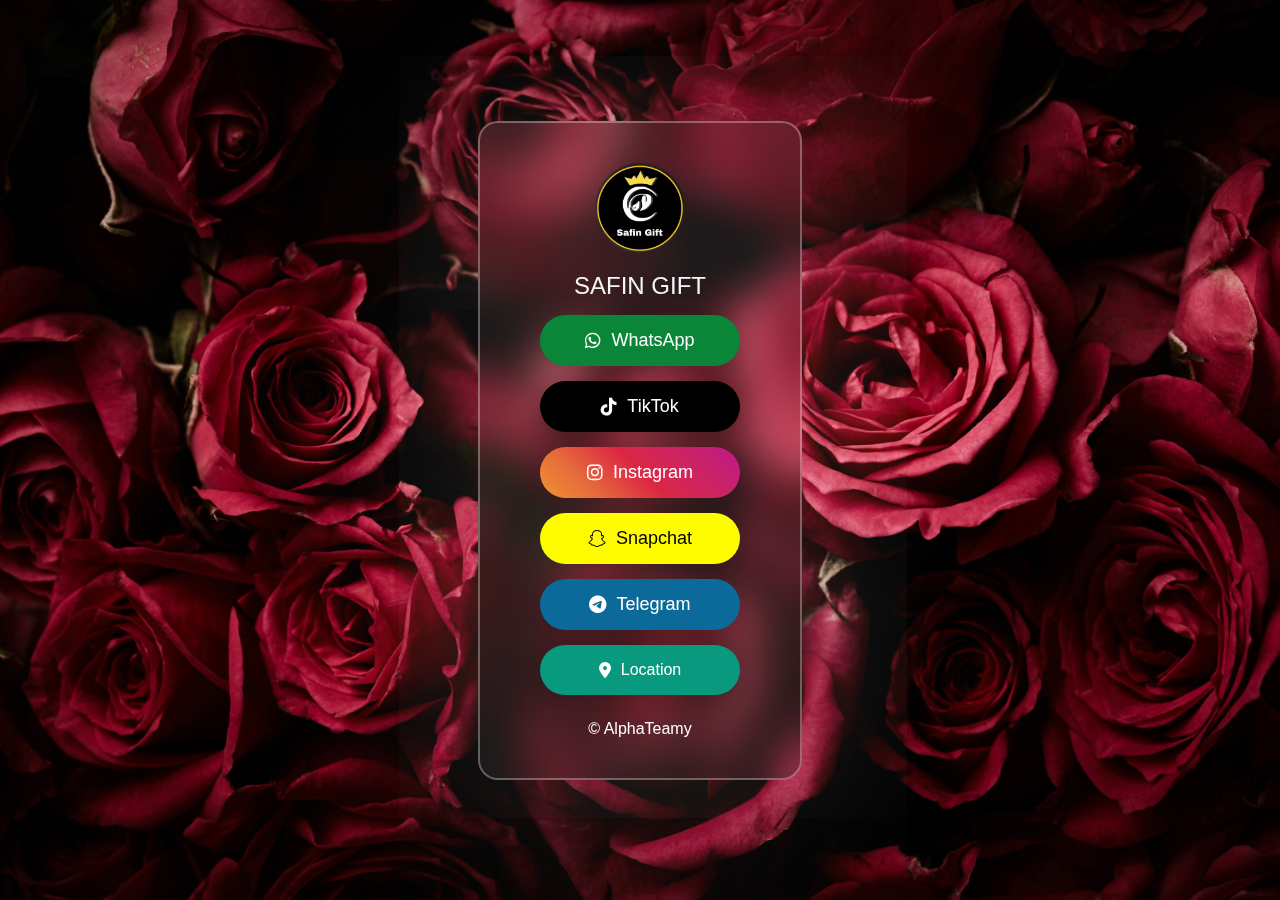
<file: index.html>
<!DOCTYPE html>
<html lang="en">
<head>
    <meta charset="UTF-8">
    <meta name="viewport" content="width=device-width, initial-scale=1.0">
    <title>My Social Media Links</title>
    <link rel="stylesheet" href="vager.css">
    <link rel="stylesheet" href="https://cdnjs.cloudflare.com/ajax/libs/font-awesome/6.0.0-beta3/css/all.min.css">
</head>
<body>
    <div class="container">
        <img class="safin-img" src="IMG_2059.PNG">
        <h2>SAFIN GIFT</h2>
        <div class="social-buttons">
            <a href="https://wa.me/9647508578038" class="social-button whatsapp-btn" target="_blank">
                <i class="fab fa-whatsapp"></i> WhatsApp
            </a>
            
            <a href="https://tiktok.com/@safin_gift" class="social-button tiktok-btn" target="_blank">
                <i class="fab fa-tiktok"></i> TikTok
            </a>

            <a href="https://www.instagram.com/safin_gift" class="social-button instagram-btn" target="_blank">
                <i class="fab fa-instagram"></i> Instagram
            </a>

            <a href="https://www.snapchat.com/add/safin_gift" class="social-button snapchat-btn" target="_blank">
                <i class="fab fa-snapchat-ghost"></i> Snapchat
            </a>
            
            <!-- Telegram button -->
            <a href="https://t.me/gullensroshti" class="social-button telegram-btn" target="_blank">
                <i class="fab fa-telegram-plane"></i> Telegram
            </a>
            <a href="https://maps.google.com/?q=36.870453,42.970947" class="social-button location-btn" target="_blank">
                <i class="fas fa-map-marker-alt"></i> Location
            </a>

            <footer class="footer-1">
                <a href="https://www.instagram.com/alpha_teamy?igsh=Y256ZWRoOTVibjc3">&copy; AlphaTeamy</a>
            </footer>
        </div>
    </div>
</body>
</html>
</file>
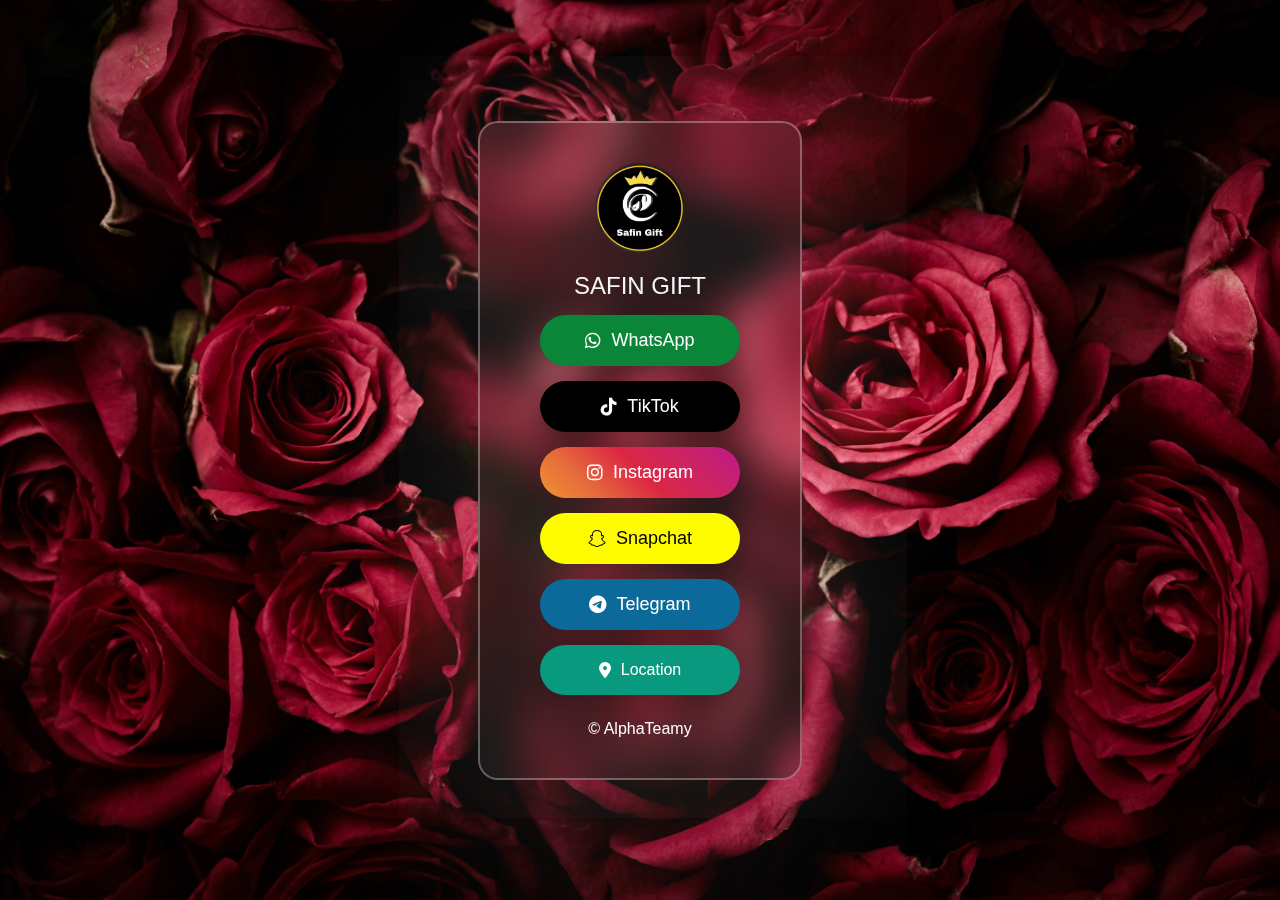
<file: vager.html>
<!DOCTYPE html>
<html lang="en">
<head>
    <meta charset="UTF-8">
    <meta name="viewport" content="width=device-width, initial-scale=1.0">
    <title>My Social Media Links</title>
    <link rel="stylesheet" href="vager.css">
    <link rel="stylesheet" href="https://cdnjs.cloudflare.com/ajax/libs/font-awesome/6.0.0-beta3/css/all.min.css">
</head>
<body>
    <div class="container">
        <img class="safin-img" src="IMG_2059.PNG">
        <h2>SAFIN GIFT</h2>
        <div class="social-buttons">
            <a href="https://wa.me/9647508578038" class="social-button whatsapp-btn" target="_blank">
                <i class="fab fa-whatsapp"></i> WhatsApp
            </a>
            
            <a href="https://tiktok.com/@safin_gift" class="social-button tiktok-btn" target="_blank">
                <i class="fab fa-tiktok"></i> TikTok
            </a>

            <a href="https://www.instagram.com/safin_gift" class="social-button instagram-btn" target="_blank">
                <i class="fab fa-instagram"></i> Instagram
            </a>

            <a href="https://www.snapchat.com/add/safin_gift" class="social-button snapchat-btn" target="_blank">
                <i class="fab fa-snapchat-ghost"></i> Snapchat
            </a>
            
            <!-- Telegram button -->
            <a href="https://t.me/gullensroshti" class="social-button telegram-btn" target="_blank">
                <i class="fab fa-telegram-plane"></i> Telegram
            </a>
            <a href="https://maps.google.com/?q=36.870453,42.970947" class="social-button location-btn" target="_blank">
                <i class="fas fa-map-marker-alt"></i> Location
            </a>

            <footer class="footer-1">
                <a href="https://www.instagram.com/alpha_teamy?igsh=Y256ZWRoOTVibjc3">&copy; AlphaTeamy</a>
            </footer>
        </div>
    </div>
</body>
</html>
</file>
<file: vager.css>
* {
    margin: 0;
    padding: 0;
    box-sizing: border-box;
    font-family: Arial, Helvetica, sans-serif;
}

body {
    background-size: cover;
    background-position: center;
    margin: 0;
    display: flex;
    justify-content: center;
    align-items: center;
    min-height: 100vh;
     background-image: url('R.jpg');
}

.container {
    text-align: center;
    background: rgba(255, 255, 255, 0.95);
    padding: 40px 60px;
    border-radius: 20px;
    box-shadow: 0 15px 100vh rgba(255, 255, 255, 0.2);
    backdrop-filter: blur(20px);
    border: 2.5px solid rgba(255, 255, 255, 0.3);
    background: rgba(255, 255, 255, 0.1);

}

h1 {
    font-size: 2.8rem;
    color: #333;
    margin-bottom: 30px;
}

.social-buttons {
    display: flex;
    flex-direction: column;
    gap: 15px;
}

.social-button {
    display: flex;
    align-items: center;
    justify-content: center;
    width: 200px;
    padding: 15px;
    border-radius: 50px;
    font-size: 18px;
    color: white;
    text-align: center;
    text-decoration: none;
    transition: all 0.3s ease;
    box-shadow: 0 5px 15px rgba(0, 0, 0, 0.1);
}

.social-button i {
    margin-right: 10px;
}

.social-button:hover {
    transform: translateY(-5px);
    box-shadow: 0 8px 25px rgba(0, 0, 0, 0.2);
}

/* Discord Button */
.discord-btn {
    margin-top: 10px;
    background-color: #097713;
}

.discord-btn:hover {
    background-color: #057c0f;
}
.telegram-btn
{
    background-color: #0b6a9a;
}
.whatsapp-btn
{
    background-color: #0b8537;
}
/* YouTube Button */
.youtube-btn {
    background-color: #ff0000;
}

.youtube-btn:hover {
    background-color: #cc0000;
}

/* TikTok Button */
.tiktok-btn {
    background-color: #000000;
}

.tiktok-btn:hover {
    background-color: #1d1d1d;
}

/* Instagram Button */
.instagram-btn {
    background: linear-gradient(45deg, #f09433 0%, #e6683c 25%, #dc2743 50%, #cc2366 75%, #bc1888 100%);
}

.instagram-btn:hover {
    background-color: #9e135a;
}

/* Snapchat Button */
.snapchat-btn {
    background-color: #fffc00;
    color: #000;
}

.snapchat-btn:hover {
    background-color: #e6e400;
}
.safin-img
{
    border-radius: 500px;
    height: 90px;
    margin-bottom: 15px;
    width: 90px;
    background-size: cover;
    object-fit: cover;
    box-shadow: 0 15px 100vh rgba(0, 0, 0, 0.2);
}
.location-btn {
    background-color: #09997f; /* Green for location */
    color: white;
    border-radius: 5px;
    padding: 10px 15px;
    text-decoration: none;
    font-size: 16px;
    height: 50px;
    border-radius: 50px;
}
.location-btn:hover {
    background-color:#1c98e6;
}
footer > a
{
    color: white;
    text-decoration: none;
}
.footer-1
{
    color: rgba(255, 255, 255, 0.808);
    margin-top: 10px;
}
h2 {
    margin-bottom: 15px;
    font-family: Arial, Helvetica, sans-serif;
    font-weight: 100;
    color: rgb(245, 245, 245);
    

}
</file>
